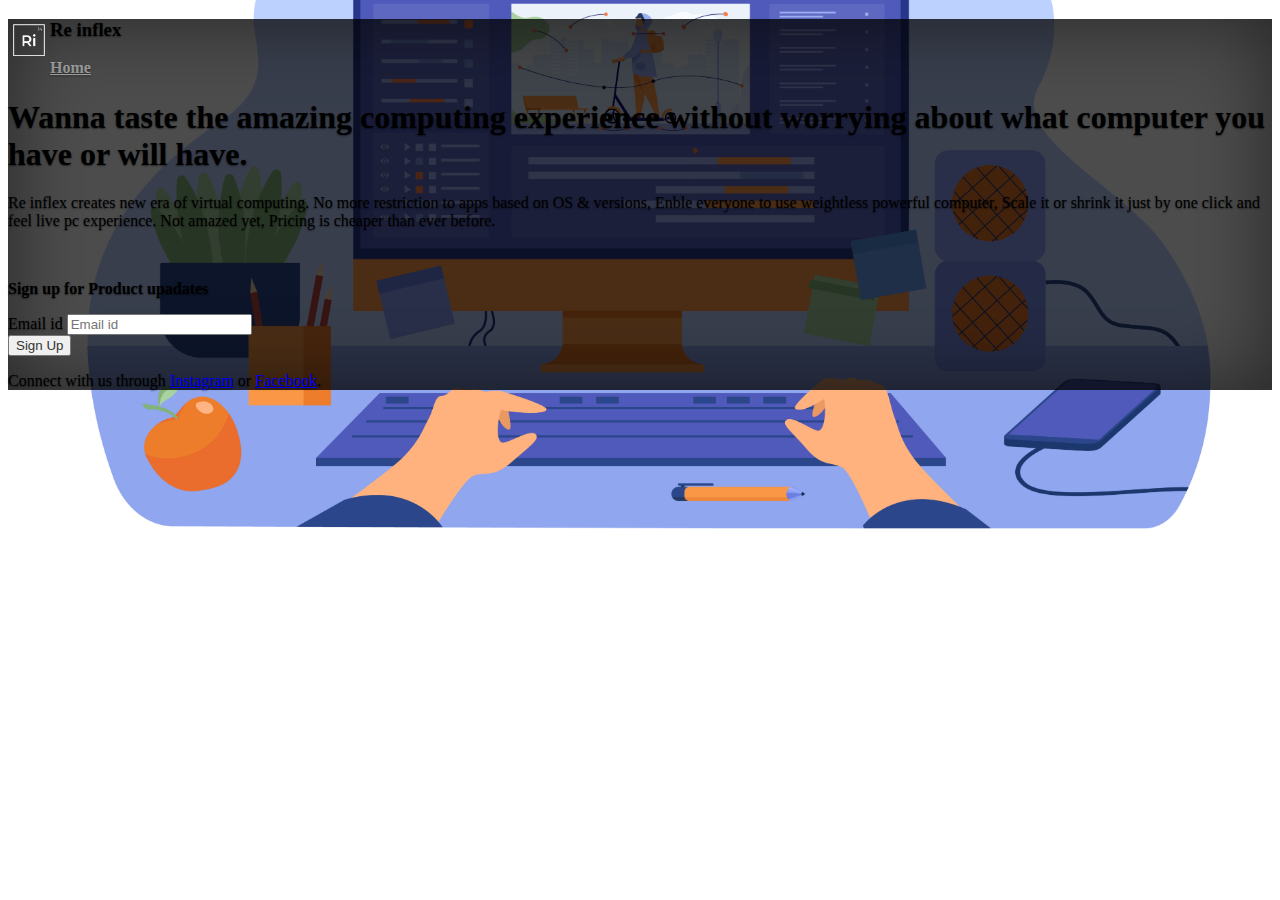
<file: landingpage.html>
<!doctype html>
<html lang="en" class="h-100">
  <head>
    <meta charset="utf-8">
    <meta name="viewport" content="width=device-width, initial-scale=1">
    <meta name="description" content="">
    <meta name="author" content="Mark Otto, Jacob Thornton, and Bootstrap contributors">
    <meta name="generator" content="Hugo 0.84.0">
    <title>Re inflex - sign up</title>

    <!-- icon on the tab-->
    <link href="img/reinflex logo1.png" rel="icon">
    <!-- Bootstrap core CSS -->
    <link href="https://cdn.jsdelivr.net/npm/bootstrap@5.0.2/dist/css/bootstrap.min.css" rel="stylesheet" integrity="sha384-EVSTQN3/azprG1Anm3QDgpJLIm9Nao0Yz1ztcQTwFspd3yD65VohhpuuCOmLASjC" crossorigin="anonymous">



    <style>
      .bd-placeholder-img {
        font-size: 1.125rem;
        text-anchor: middle;
        -webkit-user-select: none;
        -moz-user-select: none;
        user-select: none;
      }

      @media (min-width: 768px) {
        .bd-placeholder-img-lg {
          font-size: 3.5rem;
        }
      }

      #bg-image {
      /* The image used */
     background-image: url("img/cover1.jpg");

      /* Add the blur effect
     filter: blur(8px);
     -webkit-filter: blur(8px); */

      /* Full height */
      height: 100%;

      /* Center and scale the image nicely */
      background-position: center;
      background-repeat: no-repeat;
      background-size: cover;
      }
      #bg-text {
      background-color: rgb(0,0,0); /* Fallback color */
      background-color: rgba(0,0,0, 0.7); /* Black w/opacity/see-through */
     }
    </style>


    <!-- Custom styles for this template -->
    <link href="cover.css" rel="stylesheet">
  </head>
  <body class="d-flex h-100 text-center text-white bg-dark" id="bg-image">
<div class="container d-flex w-100 h-100 p-3 mx-auto flex-column" id="bg-text" style="width:100%;height:100;" >
  <header class="mb-auto">
    <div>
      <div id="logo" class="pull-left">
       <a href="#hero"><img src="img/reinflex white.png" alt="" title="" /></img></a>
     </div>
      <h3 class="float-md-start mb-0">Re inflex</h3>
      <nav class="nav nav-masthead justify-content-center float-md-end">
        <a class="nav-link" href="index.html">Home</a>
      </nav>
    </div>
  </header>

  <main class="px-3">
    <h1>Wanna taste the amazing computing experience without worrying about what computer you have or will have.</h1>
    <p class="lead">Re inflex creates new era of virtual computing. No more restriction to apps based on OS & versions, Enble everyone to use weightless powerful
      computer, Scale it or shrink it just by one click and feel live pc experience. Not amazed yet, Pricing is cheaper than ever before. </p>
      <p><br></p>
      <p class="lead"><b>Sign up for Product upadates</b></p>
    <p class="lead">



      <form class="row gy-2 gx-3 align-items-center form-inline justify-content-center">
  <div class="col-auto">
    <label class="visually-hidden" for="autoSizingInput">Email id</label>
    <input type="text" class="form-control" id="autoSizingInput" placeholder="Email id">
  </div>
  <!--<div class="col-auto">
    <label class="visually-hidden" for="autoSizingSelect">For whom</label>
    <select class="form-select" id="autoSizingSelect">
      <option selected>Who are you?</option>
      <option value="1">Enterprise or Organisation</option>
      <option value="2">Startup</option>
      <option value="3">Small Business</option>
      <option value="1">University or collage</option>
      <option value="2">Student</option>
      <option value="3">Freelancer</option>
      <option value="1">researcher</option>
      <option value="2">Learner</option>
      <option value="3">Designer</option>
      <option value="1">Editor</option>
      <option value="1">Data Analysist</option>

    </select>
    </div>-->
       <div class="col-auto">
          <button type="submit" class="btn btn-secondary fw-bold border-white bg-white">Sign Up</button>
       </div>
    </form>

    </p>
  </main>

  <footer class="mt-auto text-white-50">
    <p>Connect with us through <a href="https://www.instagram.com/re_inflex" class="text-white">Instagram</a> or <a href="https://www.facebook.com/Reinflex.medtech" class="text-white">Facebook</a>.</p>
  </footer>
</div>



  </body>
</html>
</file>
<file: cover.css>
/*
 * Globals
 */
 #logo {
   float: left;
 }


 #logo img { max-height: 32px;
 margin: 5px;
 margin-right: 5px;}


/* Custom default button */
.btn-secondary,
.btn-secondary:hover,
.btn-secondary:focus {
  color: #333;
  text-shadow: none; /* Prevent inheritance from `body` */
}


/*
 * Base structure
 */

body {
  text-shadow: 0 .05rem .1rem rgba(0, 0, 0, .5);
  box-shadow: inset 0 0 5rem rgba(0, 0, 0, .5);
}

.cover-container {
  max-width: 42em;
}


/*
 * Header
 */

.nav-masthead .nav-link {
  padding: .25rem 0;
  font-weight: 700;
  color: rgba(255, 255, 255, .5);
  background-color: transparent;
  border-bottom: .25rem solid transparent;
}

.nav-masthead .nav-link:hover,
.nav-masthead .nav-link:focus {
  border-bottom-color: rgba(255, 255, 255, .25);
}

.nav-masthead .nav-link + .nav-link {
  margin-left: 1rem;
}

.nav-masthead .active {
  color: #fff;
  border-bottom-color: #fff;
}
</file>
